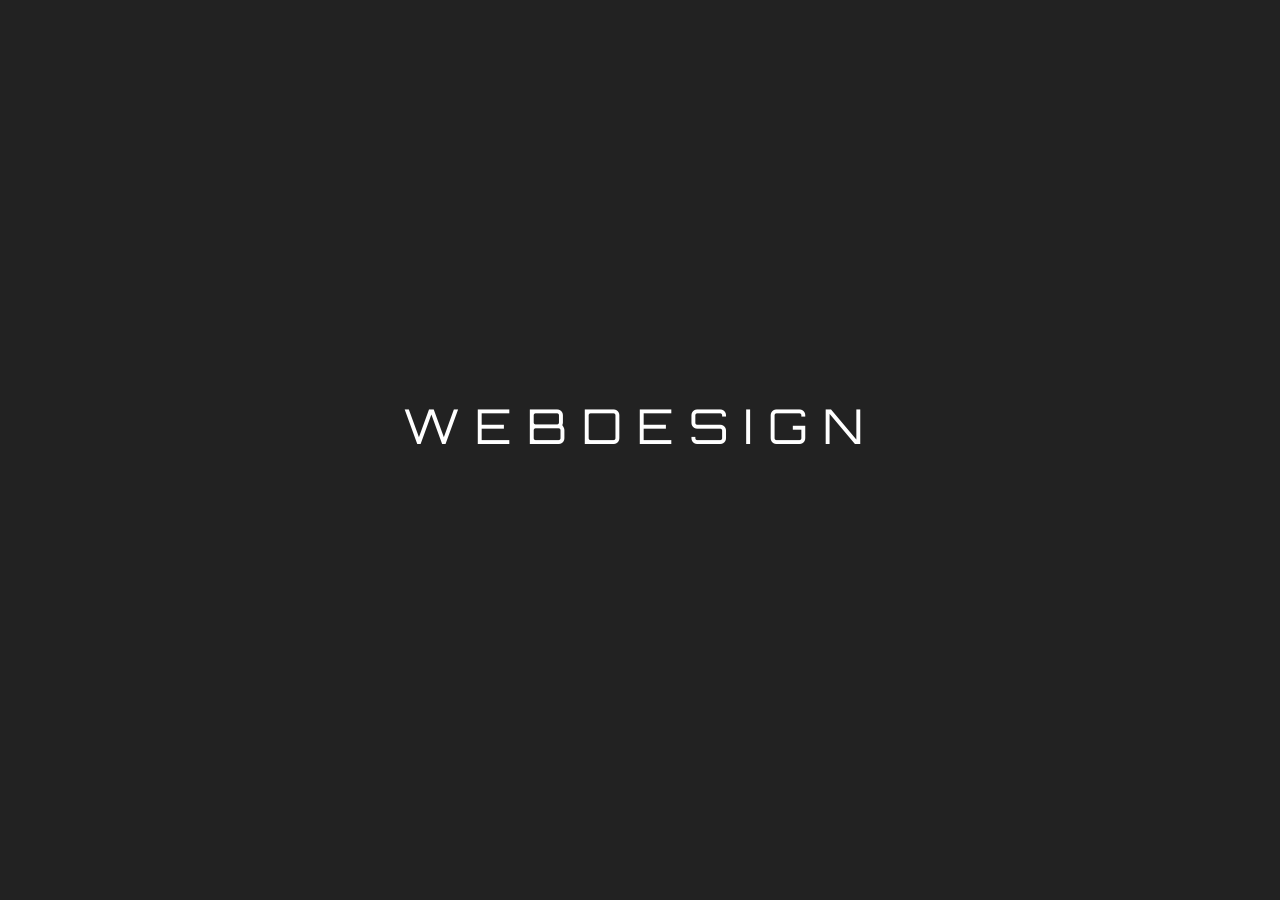
<file: intro/index.html>
<!DOCTYPE html>
<html lang="en">
<head>
	<meta charset="UTF-8">
	<title>Intro</title>

	<!-- font -->
	<link href="https://fonts.googleapis.com/css?family=Orbitron" rel="stylesheet">
	<!-- font end -->

	<!--Yandex.Metrika counter--><script type="text/javascript">(function(d,w,c){(w[c]=w[c]||[]).push(function(){try{w.yaCounter51282625=new Ya.Metrika2({id:51282625,clickmap:true,trackLinks:true,accurateTrackBounce:true,webvisor:true})}catch(e){}});var n=d.getElementsByTagName("script")[0],s=d.createElement("script"),f=function(){n.parentNode.insertBefore(s,n)};s.type="text/javascript";s.async=true;s.src="https://mc.yandex.ru/metrika/tag.js";if(w.opera=="[object Opera]"){d.addEventListener("DOMContentLoaded",f,false)}else{f()}})(document,window,"yandex_metrika_callbacks2");</script><noscript><div><img src="https://mc.yandex.ru/watch/51282625"style="position:absolute; left:-9999px;"alt=""/></div></noscript><!--/Yandex.Metrika counter-->

	<!-- style page -->
	<link rel="stylesheet" href="css/main.css">
	<!-- style page end -->
</head>
<body>

	<h3>Hi There</h3>
	
	<div class="wrapper">
		<div class="container">
				<h2>WebDesign</h2>
				<button class="btn">Go it</button>
		</div>
	</div>

	<!-- scripts -->
	<script src="js/common.js"></script>
</body>
</html>
</file>
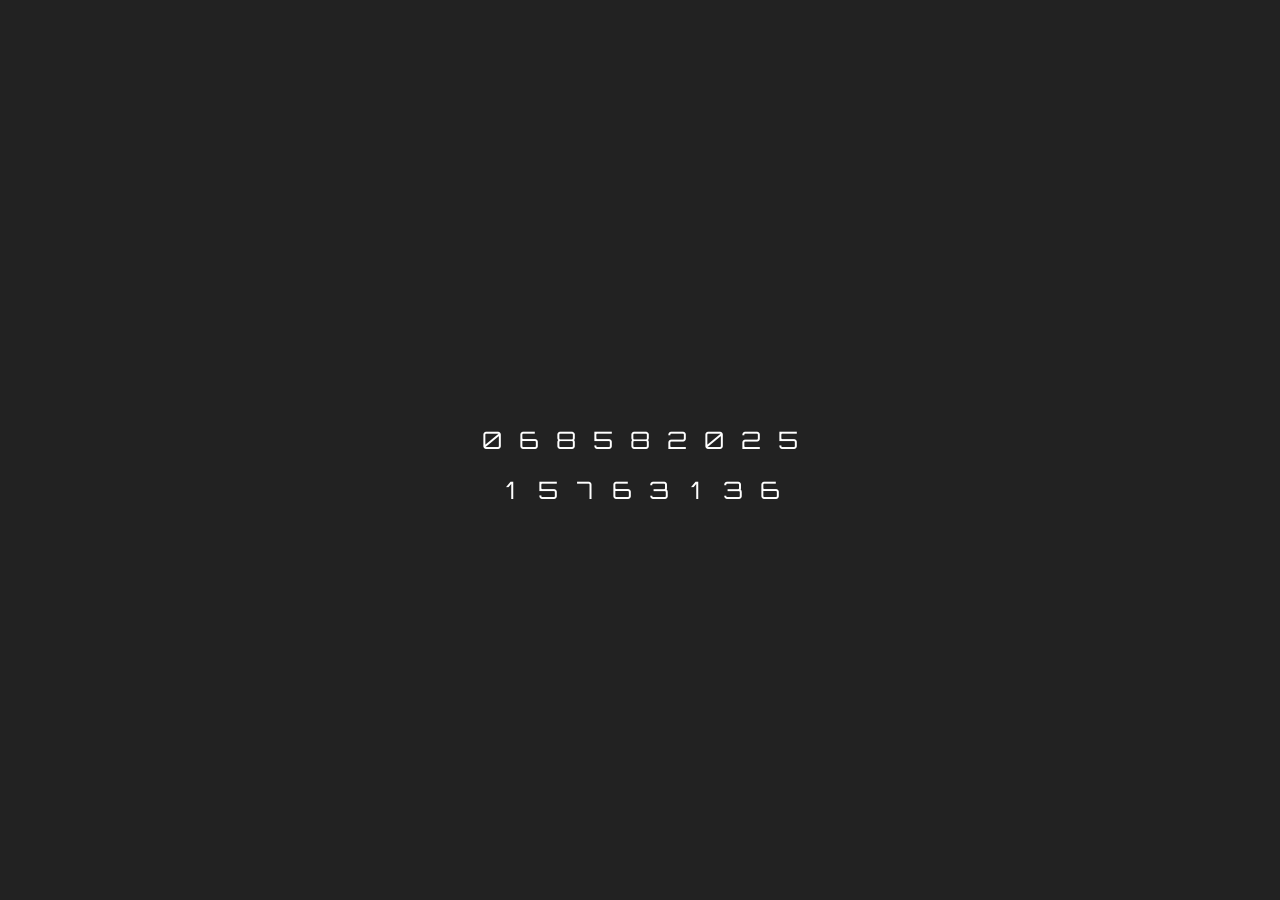
<file: terminator-text/index.html>
<!DOCTYPE html>
<html lang="en">
<head>
	<meta charset="UTF-8">
	<title>Terminator</title>

	<link href="https://fonts.googleapis.com/css?family=Orbitron" rel="stylesheet">

	<!-- jquery -->
	<script src="https://code.jquery.com/jquery-3.3.1.js"></script>
	
	<!-- styles -->
	<link rel="stylesheet" href="css/style.css">
	<!-- styles end -->

	<!-- Yandex.Metrika counter -->
	<script type="text/javascript">(function(d,w,c){(w[c]=w[c]||[]).push(function(){try{w.yaCounter51282625=new Ya.Metrika2({id:51282625,clickmap:true,trackLinks:true,accurateTrackBounce:true,webvisor:true})}catch(e){}});var n=d.getElementsByTagName("script")[0],s=d.createElement("script"),f=function(){n.parentNode.insertBefore(s,n)};s.type="text/javascript";s.async=true;s.src="https://mc.yandex.ru/metrika/tag.js";if(w.opera=="[object Opera]"){d.addEventListener("DOMContentLoaded",f,false)}else{f()}})(document,window,"yandex_metrika_callbacks2");</script><noscript><div><img src="https://mc.yandex.ru/watch/51282625"style="position:absolute; left:-9999px;"alt=""/></div></noscript>
	<!-- /Yandex.Metrika counter -->

</head>
<body>
	
	<div class="content">
          <div class="random">
               <span class="nbr ltr">0</span>
               <span class="nbr ltr">0</span>
               <span class="nbr ltr">0</span>
               <span class="nbr ltr">0</span>
               <span class="nbr ltr">0</span>
               <span class="nbr ltr">0</span>
               <span class="nbr ltr">0</span>
               <span class="nbr ltr">0</span>
               <span class="nbr ltr">0</span>
          </div>
     </div>
     <div class="content content-second">
          <div class="random">
               <span class="nbr-1 ltr">0</span>
               <span class="nbr-1 ltr">0</span>
               <span class="nbr-1 ltr">0</span>
               <span class="nbr-1 ltr">0</span>
               <span class="nbr-1 ltr">0</span>
               <span class="nbr-1 ltr">0</span>
               <span class="nbr-1 ltr">0</span>
               <span class="nbr-1 ltr">0</span>
          </div>
     </div>

	<script src="js/common.js"></script>

</body>
</html>
</file>
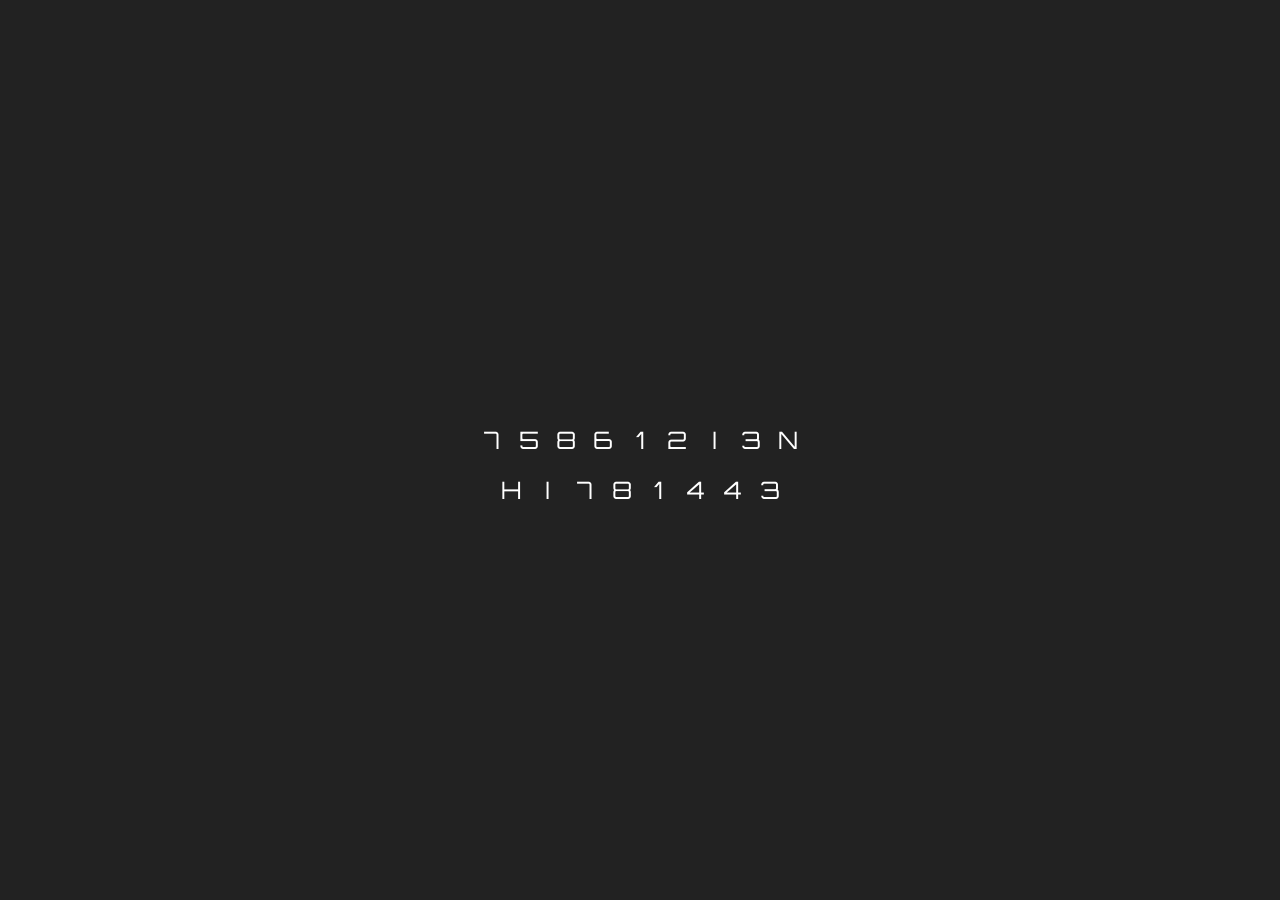
<file: terminator/index.html>
<!DOCTYPE html>
<html lang="en">
<head>
	<meta charset="UTF-8">
	<title>Terminator</title>

	<link href="https://fonts.googleapis.com/css?family=Orbitron" rel="stylesheet">

	<!-- jquery -->
	<script src="https://code.jquery.com/jquery-3.3.1.js"></script>
	
	<!-- styles -->
	<link rel="stylesheet" href="css/style.css">
	<!-- styles end -->

	<!-- Yandex.Metrika counter -->
	<script type="text/javascript">(function(d,w,c){(w[c]=w[c]||[]).push(function(){try{w.yaCounter51282625=new Ya.Metrika2({id:51282625,clickmap:true,trackLinks:true,accurateTrackBounce:true,webvisor:true})}catch(e){}});var n=d.getElementsByTagName("script")[0],s=d.createElement("script"),f=function(){n.parentNode.insertBefore(s,n)};s.type="text/javascript";s.async=true;s.src="https://mc.yandex.ru/metrika/tag.js";if(w.opera=="[object Opera]"){d.addEventListener("DOMContentLoaded",f,false)}else{f()}})(document,window,"yandex_metrika_callbacks2");</script><noscript><div><img src="https://mc.yandex.ru/watch/51282625"style="position:absolute; left:-9999px;"alt=""/></div></noscript>
	<!-- /Yandex.Metrika counter -->

</head>
<body>
	
	<div class="content">
          <div class="random">
               <span class="nbr ltr">0</span>
               <span class="nbr ltr">0</span>
               <span class="nbr ltr">0</span>
               <span class="nbr ltr">0</span>
               <span class="nbr ltr">0</span>
               <span class="nbr ltr">0</span>
               <span class="nbr ltr">0</span>
               <span class="nbr ltr">0</span>
               <span class="nbr ltr">0</span>
          </div>
     </div>
     <div class="content">
          <div class="random">
               <span class="nbr-1 ltr">0</span>
               <span class="nbr-1 ltr">0</span>
               <span class="nbr-1 ltr">0</span>
               <span class="nbr-1 ltr">0</span>
               <span class="nbr-1 ltr">0</span>
               <span class="nbr-1 ltr">0</span>
               <span class="nbr-1 ltr">0</span>
               <span class="nbr-1 ltr">0</span>
          </div>
     </div>

	<script src="js/common.js"></script>

</body>
</html>
</file>
<file: intro/css/main.css>
* {
	margin: 0;
	padding: 0;
	outline: none;
	box-sizing: border-box;
	overflow: hidden;
}

body {
	font-family: 'Orbitron', sans-serif;
	font-size: 32px;
	text-transform: uppercase;
	background-color: #fff;
}

.wrapper {
	position: absolute;
	width: 100%;
	left: 0;
	height: 100%;
	top: 0;
	background-color: #222;
	transition: .6s;
}

.wrapper.close {
	top: -100%;
}

h3 {
	position: absolute;
	top: 50%;
	left: 50%;
	transform: translate(-50%, -50%);
}

.container {
	position: absolute;
	top: 50%;
	left: 50%;
	transform: translate(-50%, -50%);
	text-align: center;
	padding: 120px 0;
}

h2 {
	color: #fff;
	font-weight: 400;
	letter-spacing: 15px;
	animation: text 3s;
	padding: 30px 0;
}



@keyframes text {
	0% {
		letter-spacing: 230px;
		filter: blur(20px);
	}

/*	80% {
		letter-spacing: 10px;
	}*/

	100% {
		letter-spacing: 15px;
		filter: blur(0px);
	}
}

@keyframes btn {
	0% {
		opacity: 0;
	}

	100% {
		opacity: 1;
	}
}

.btn {
	padding: 10px 21px;
	background-color: transparent;
	border: 2px solid #fff;
	cursor: pointer;
	color: #fff;
	font-size: 21px;
	font-family: 'Orbitron', sans-serif;
	letter-spacing: 5px;
	transition: 2s;
	opacity: 0;
	transform: translateY(-50px);
}

.btn.active {
	opacity: 1;
	transform: translateY(0px);
}

.btn:hover {
	background-color: #fff;
	color: #222;
	box-shadow: -10px 10px 1px 4px rgba(0, 0, 0, .6);
	transition: 1s;

}
</file>
<file: terminator-text/css/style.css>
* {
	margin: 0;
	padding: 0;
	outline: none;
	box-sizing: border-box;
}

html, body {
	background-color: #222;
	font-family: 'Orbitron', sans-serif;
	font-size: 24px;
	text-transform: uppercase;
	width: 100%;
	height: 100%;
	color: #fff;
}

.content, body .content {
	text-align: center;
	top: 50%;
	left: 50%;
	position: relative;
	transform: translate(-50%, -50%);
}

.content span, body .content span {
	width: 30px;
	display: inline-block;
	margin-bottom: 20px;
}
</file>
<file: terminator/css/style.css>
* {
	margin: 0;
	padding: 0;
	outline: none;
	box-sizing: border-box;
}

html, body {
	background-color: #222;
	font-family: 'Orbitron', sans-serif;
	font-size: 24px;
	text-transform: uppercase;
	width: 100%;
	height: 100%;
	color: #fff;
}

.content, body .content {
	text-align: center;
	top: 50%;
	left: 50%;
	position: relative;
	transform: translate(-50%, -50%);
}

.content span, body .content span {
	width: 30px;
	display: inline-block;
	margin-bottom: 20px;
}
</file>
